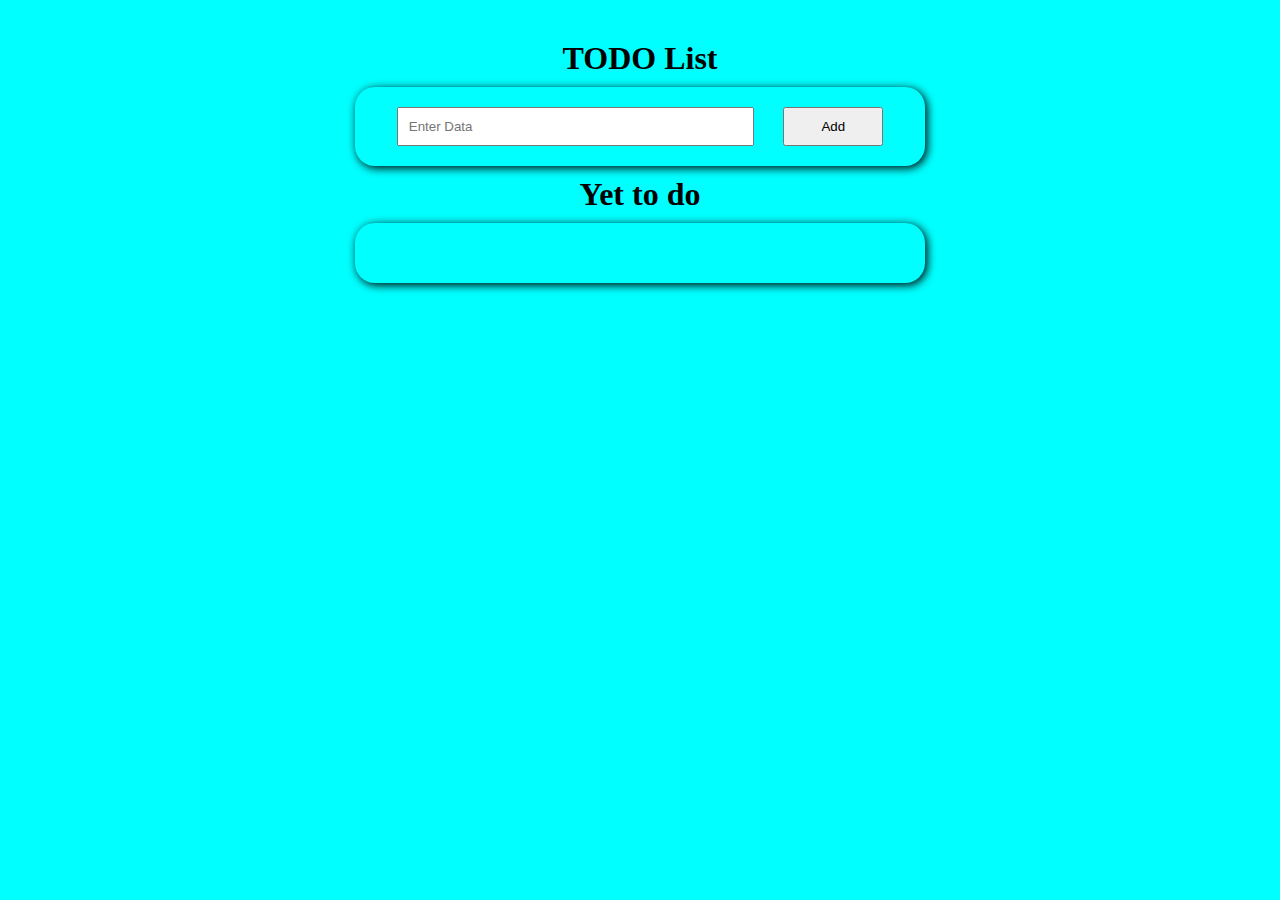
<file: index.html>
<!DOCTYPE html>
<html lang="en">
<head>
    <meta charset="UTF-8">
    <meta name="viewport" content="width=device-width, initial-scale=1.0">
    <title>TODO APP</title>
    <link rel="stylesheet" href="./todo.css">
</head>
<body>
    <main>
        <h1>TODO List</h1>
        <section id="sec">
            <input id="input" type="text" placeholder="Enter Data" required>
            <button type="submit" id="addBtn">Add</button>
        </section>
        <h1>Yet to do</h1>
        <div id="list">
        </div>
    </main>



    <script src="./todo.js"></script>
    
</body>
</html>
</file>
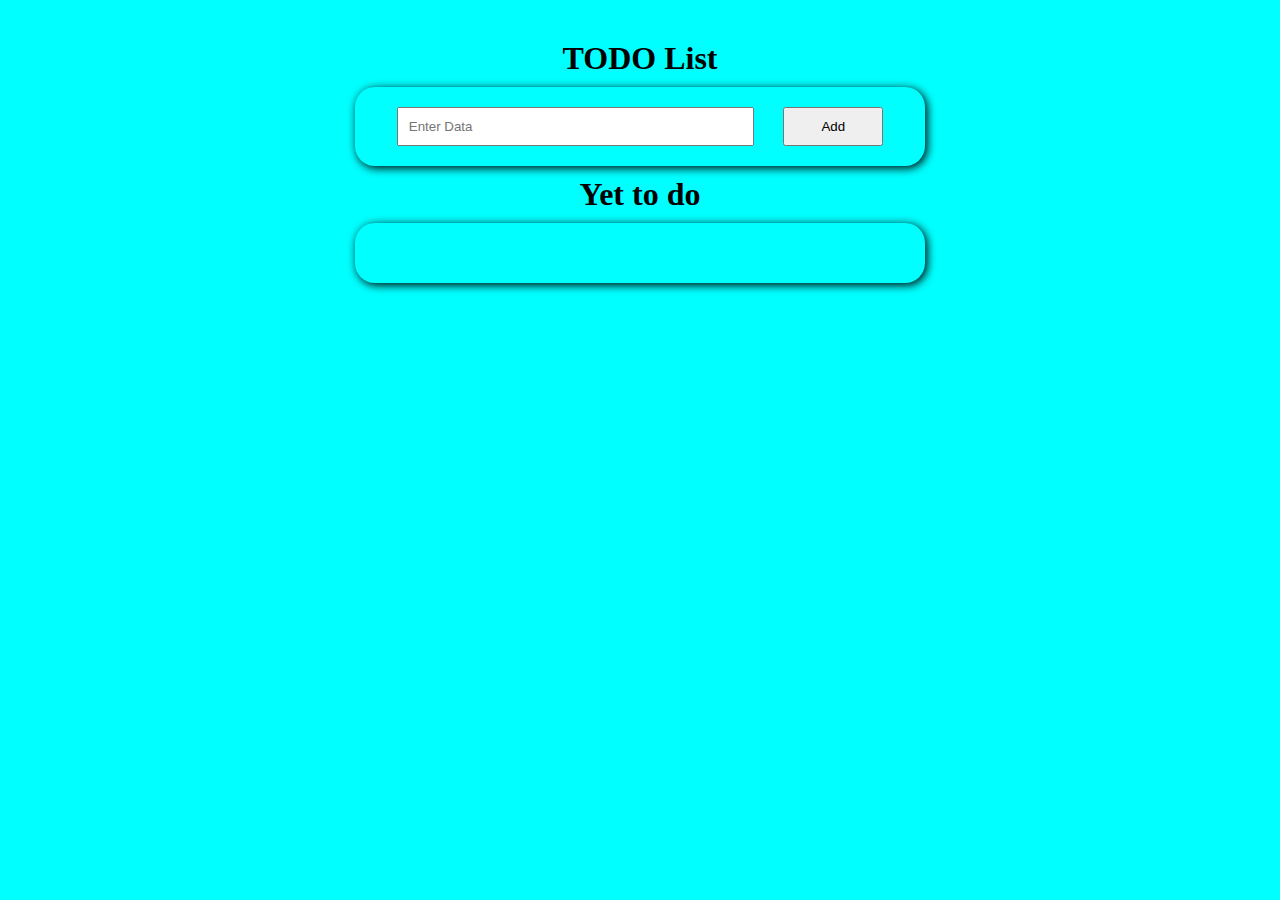
<file: todo.html>
<!DOCTYPE html>
<html lang="en">
<head>
    <meta charset="UTF-8">
    <meta name="viewport" content="width=device-width, initial-scale=1.0">
    <title>TODO APP</title>
    <link rel="stylesheet" href="./todo.css">
</head>
<body>
    <main>
        <h1>TODO List</h1>
        <section id="sec">
            <input id="input" type="text" placeholder="Enter Data" required>
            <button type="submit" id="addBtn">Add</button>
        </section>
        <h1>Yet to do</h1>
        <div id="list">
        </div>
    </main>



    <script src="./todo.js"></script>
    
</body>
</html>
</file>
<file: todo.css>
*{
    margin:0;
    padding: 10px;
    box-sizing: border-box;
}

body{
    padding: 10px 50px ;
    text-align: center;
    background-color: aqua;
}
#sec{
    margin-left: 25%;
    border-radius: 20px;
    height: inherit;
    width: 50%;
    padding: 20px 30px;
    box-shadow: 2px 2px 10px black;
    /* border: 1px solid red; */
}
#list{
    margin-left: 25%;
    /* border: 1px solid red; */
    border-radius: 20px;
    height: inherit;
    width: 50%;
    padding: 30px 10px;
    box-shadow: 2px 2px 10px black;
    display: grid;
    text-align: justify;
}
#input{
    width:70%;
    margin-right: 5%;
}
#addBtn{
    width: 100px;
}
</file>
